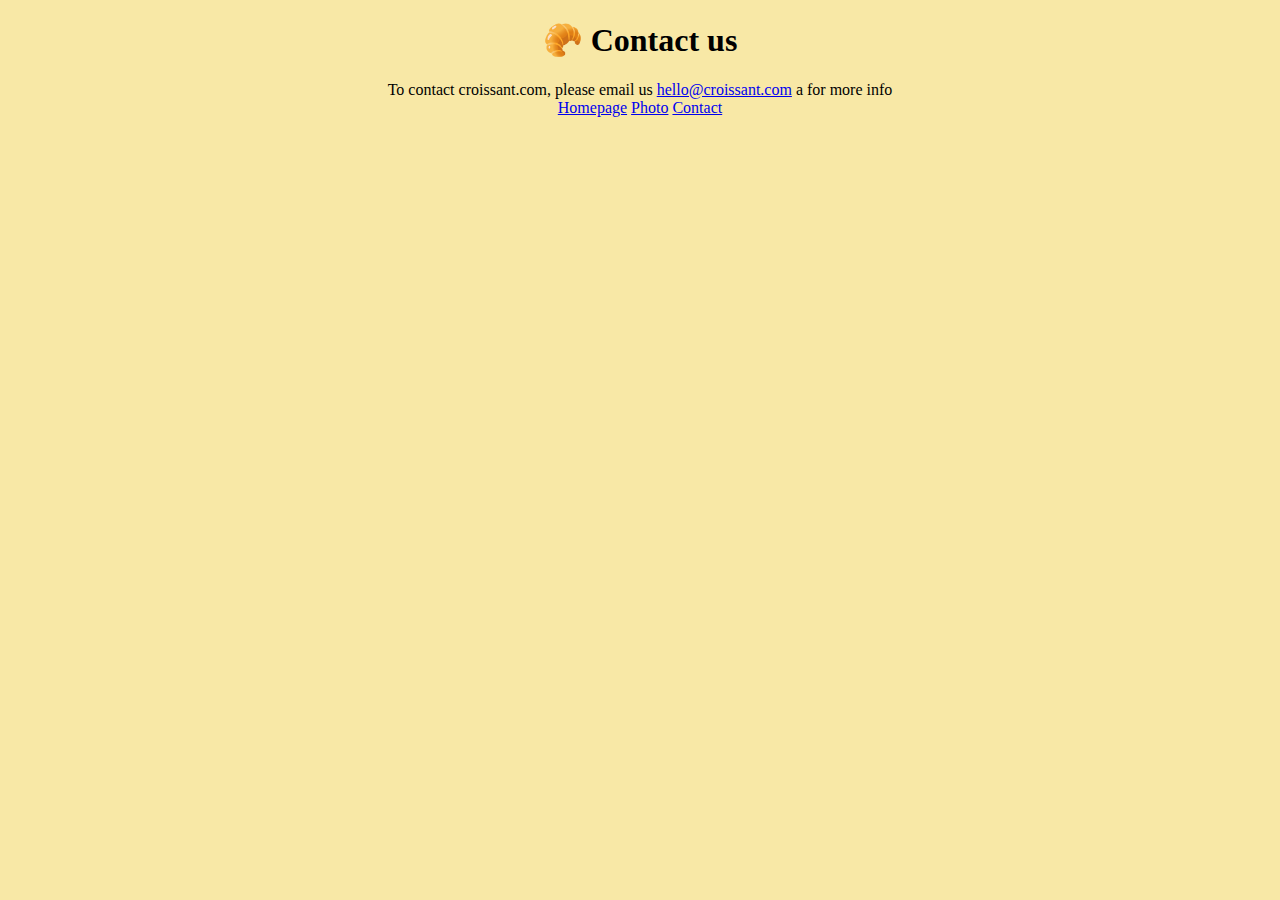
<file: contact.html>
<!DOCTYPE html>
<html lang="en">
  <head>
    <meta charset="UTF-8" />
    <meta http-equiv="X-UA-Compatible" content="IE=edge" />
     <meta
      name="description"
      content="Web page that introduces you with the picture of a croissant"
    />
    <meta name="viewport" content="width=device-width, initial-scale=1.0" />
    <title>Contact us</title>
    <link rel="stylesheet" href="/css/style.css" />
  </head>
  <body>
    <h1>🥐 Contact us</h1>
    <span>To contact croissant.com, please email us</span>
    <a href="mailto:hello@croissant.com" title:"CONTACT">hello@croissant.com</a>
    <span>a for more info</span>
    <div class="link-container">
      <a href="/" title="CROISSANT homepage">Homepage</a>
      <a href="/photo.html" title="Photo of croissant">Photo</a>
      <a href="/contact.html" title="Contact about croissant">Contact</a>
    </div>
  </body>
</html>
</file>
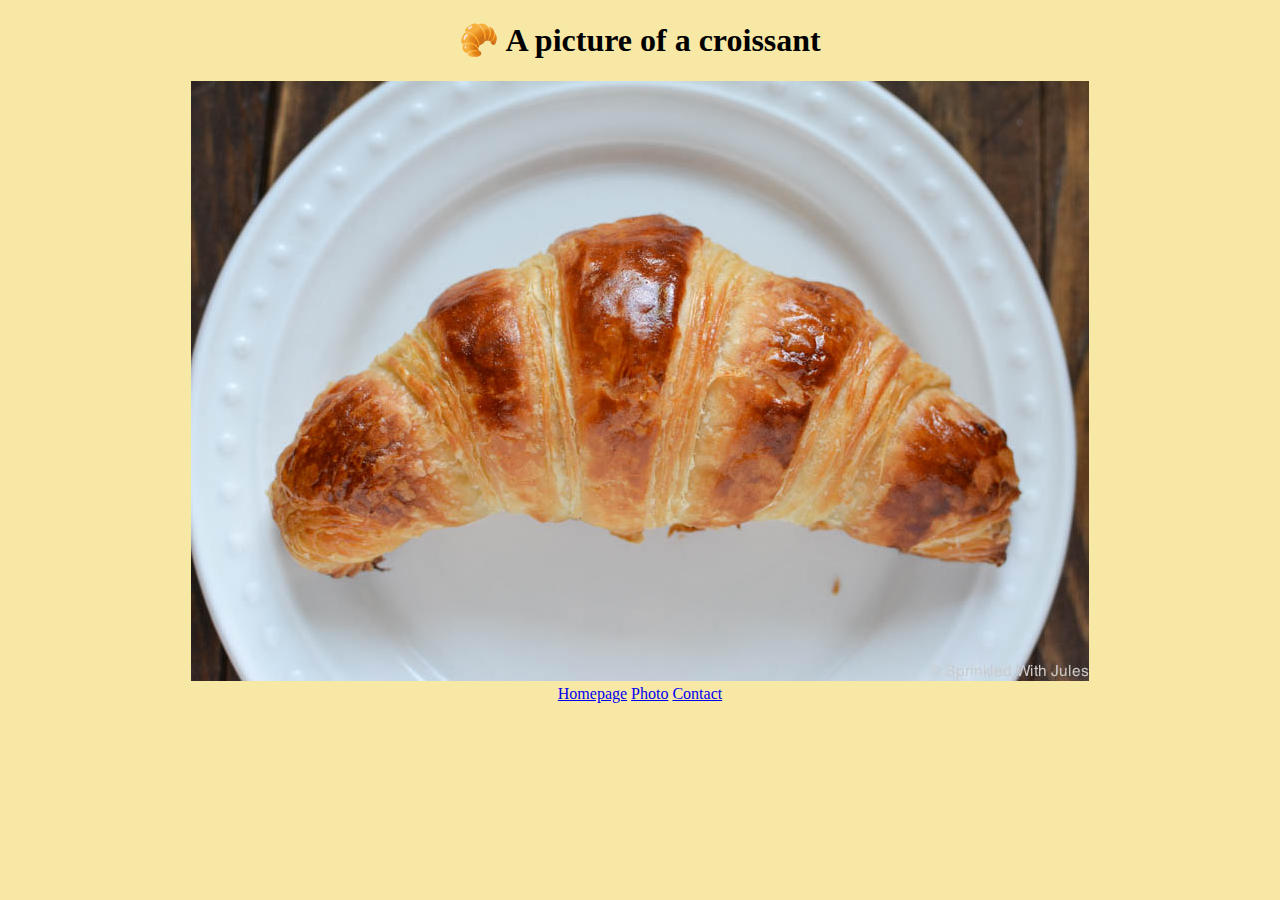
<file: photo.html>
<!DOCTYPE html>
<html lang="en">
  <head>
    <meta charset="UTF-8" />
    <meta http-equiv="X-UA-Compatible" content="IE=edge" />
    <meta name="viewport" content="width=device-width, initial-scale=1.0" />
    <title>Beauty of cruissant</title>
    <link rel="stylesheet" href="/css/style.css" />
  </head>
  <body>
    <h1>🥐 A picture of a croissant</h1>
    <img src="/images/croissant.jpg" alt="photo of a delicious croissant" />
    <div class="link-container">
      <a href="/" title="CROISSANT homepage">Homepage</a>

      <a href="/photo.html" title="Photo of croissant">Photo</a>
      <a href="/contact.html" title="Contact about croissant">Contact</a>
    </div>
  </body>
</html>
</file>
<file: css/style.css>
body {
  background-color: #f8e8a6;
  text-align: center;
}
</file>
